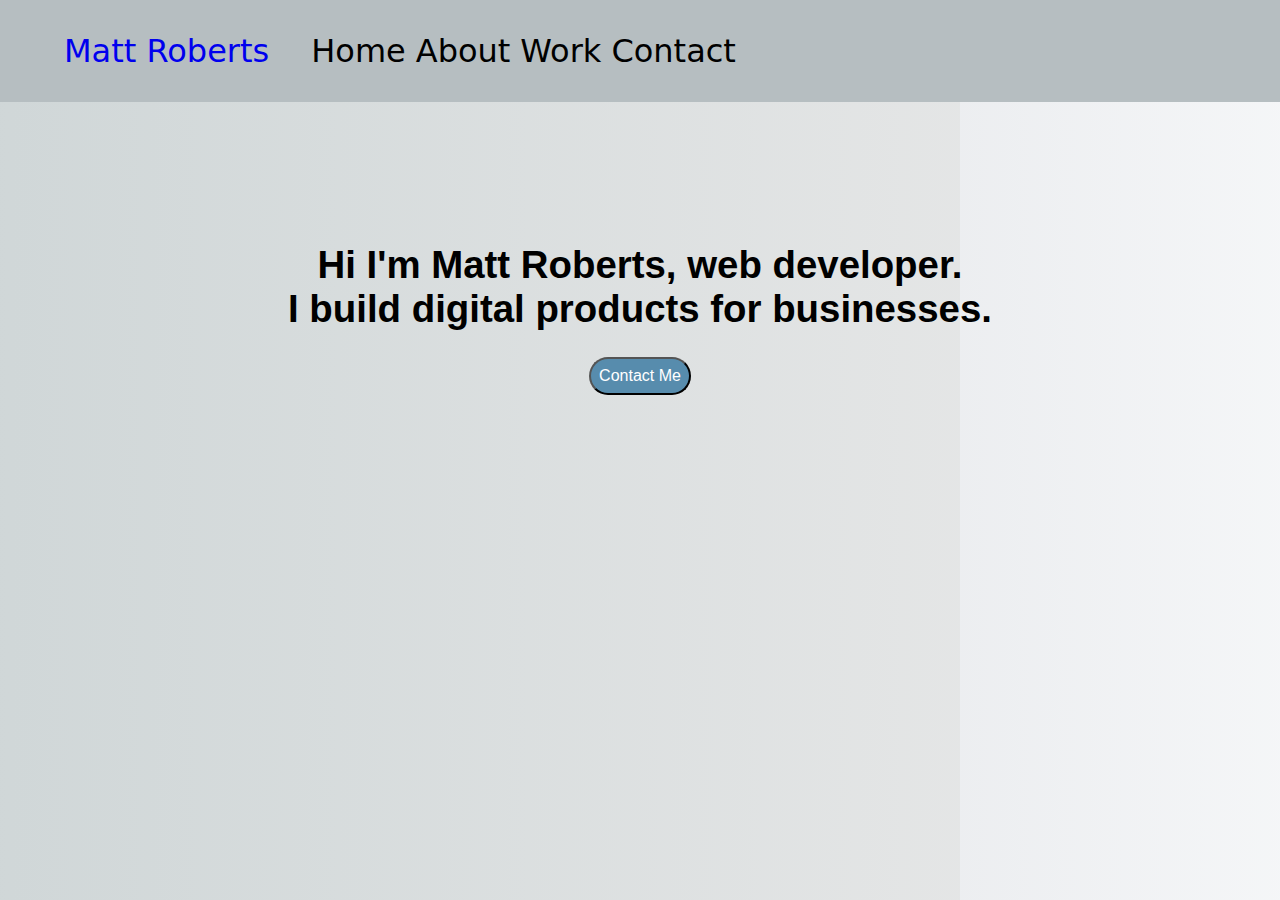
<file: index.html>
<!DOCTYPE html>
<html lang="en">
<head>
  <meta charset="UTF-8">
  <meta name="viewport" content="width=device-width, initial-scale=1.0">
  <meta name="description" content="I'm Matt Roberts and I build websites for people and businesses to help them grow.">
  <link rel="stylesheet" href="style.css">
  <link rel="stylesheet" href="font-awesome-4.7.0\css\font-awesome.min.css">
  <title>Matt Roberts | I build websites</title>
  <script src="https://ajax.googleapis.com/ajax/libs/jquery/3.7.1/jquery.min.js"></script>
  
</head>
<body>
  <section class="intro">
    <h1 class="intro1">
      Hi I'm Matt Roberts, web developer.<br>
      I build digital products for businesses.
    </h1>
    <section class="buttonContact">
      <a href="contact.html">
        <button type="button" class="contactButton">Contact Me</button>
      </a>
    </section>
  </section>
  <div id="nav-placeholder">
  </div>
  <script>
      $.get("nav.html", function(data){
          $("#nav-placeholder").replaceWith(data)
      });
      
  </script>
  
  
  
</body>
</html>
</file>
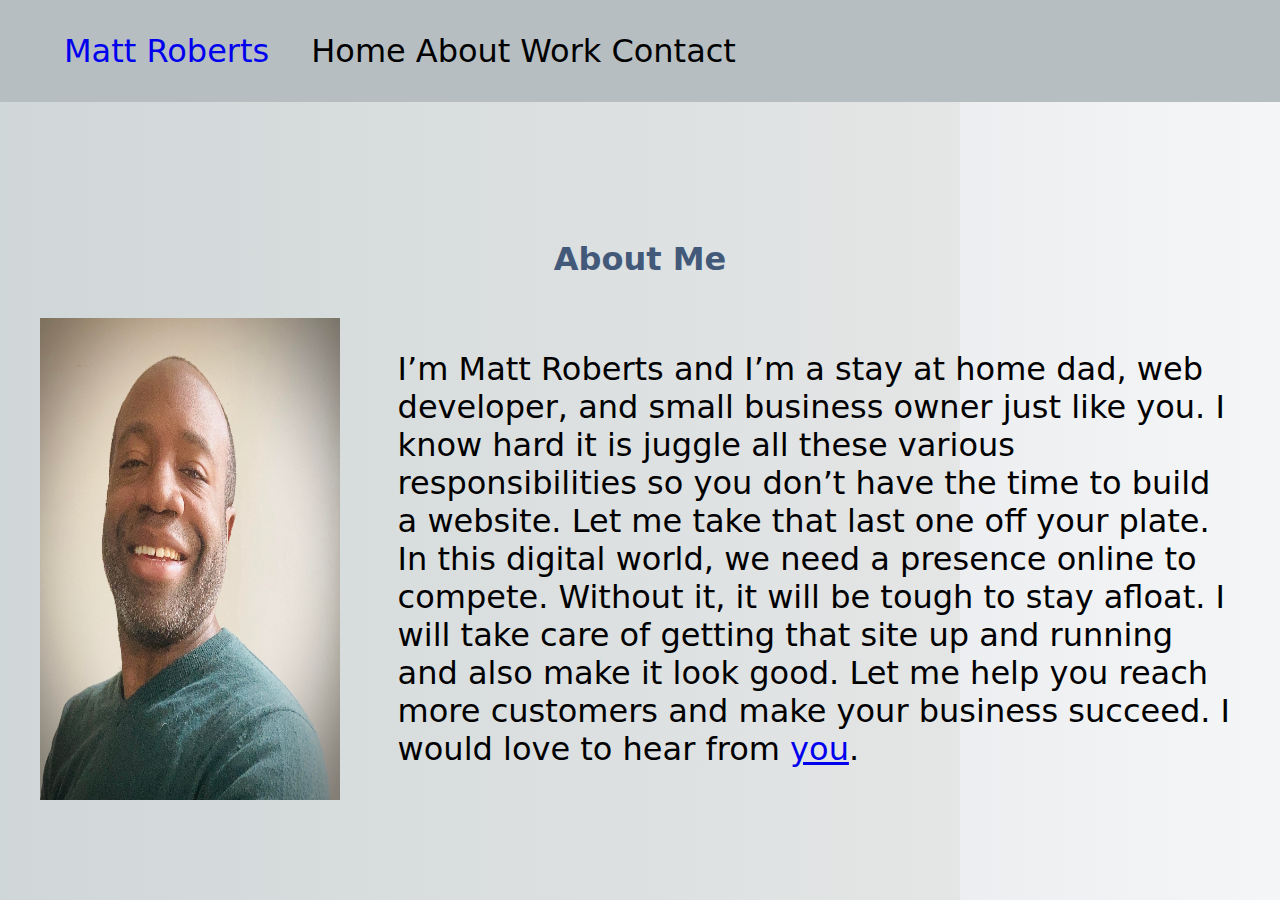
<file: about-me.html>
<html>
<head>
    <script src="https://ajax.googleapis.com/ajax/libs/jquery/3.7.1/jquery.min.js"></script>
    <link rel="stylesheet" href= 'style.css'>
    <title>About Me</title>
    <meta charset="UTF-8">
    <meta name="viewport" content="width=device-width, initial-scale=1.0">
    <meta name="description" content="This is a little about me and how I can help you.">
</head>
<body>
    <div id="nav-placeholder">
    </div>
    <script>
        $.get("nav.html", function(data){
            $("#nav-placeholder").replaceWith(data)
        });
    </script>
<h1 id="title">About Me</h1>
    <div class="about">
        <img src="images\pro-photo.jpg" id="left-img">
        <p id="text-right">I’m Matt Roberts and I’m a stay at home dad, web developer, and small business owner just like you. I know hard it is juggle all these various responsibilities so you don’t have the time to build a website. Let me take that last one off your plate. In this digital world, we need a presence online to compete. Without it, it will be tough to stay afloat. I will take care of getting that site up and running and also make it look good. Let me help you reach more customers and make your business succeed. I would love to hear from <a href="contact.html">you</a>. </p>
    </div>
    
</body>
</html>
</file>
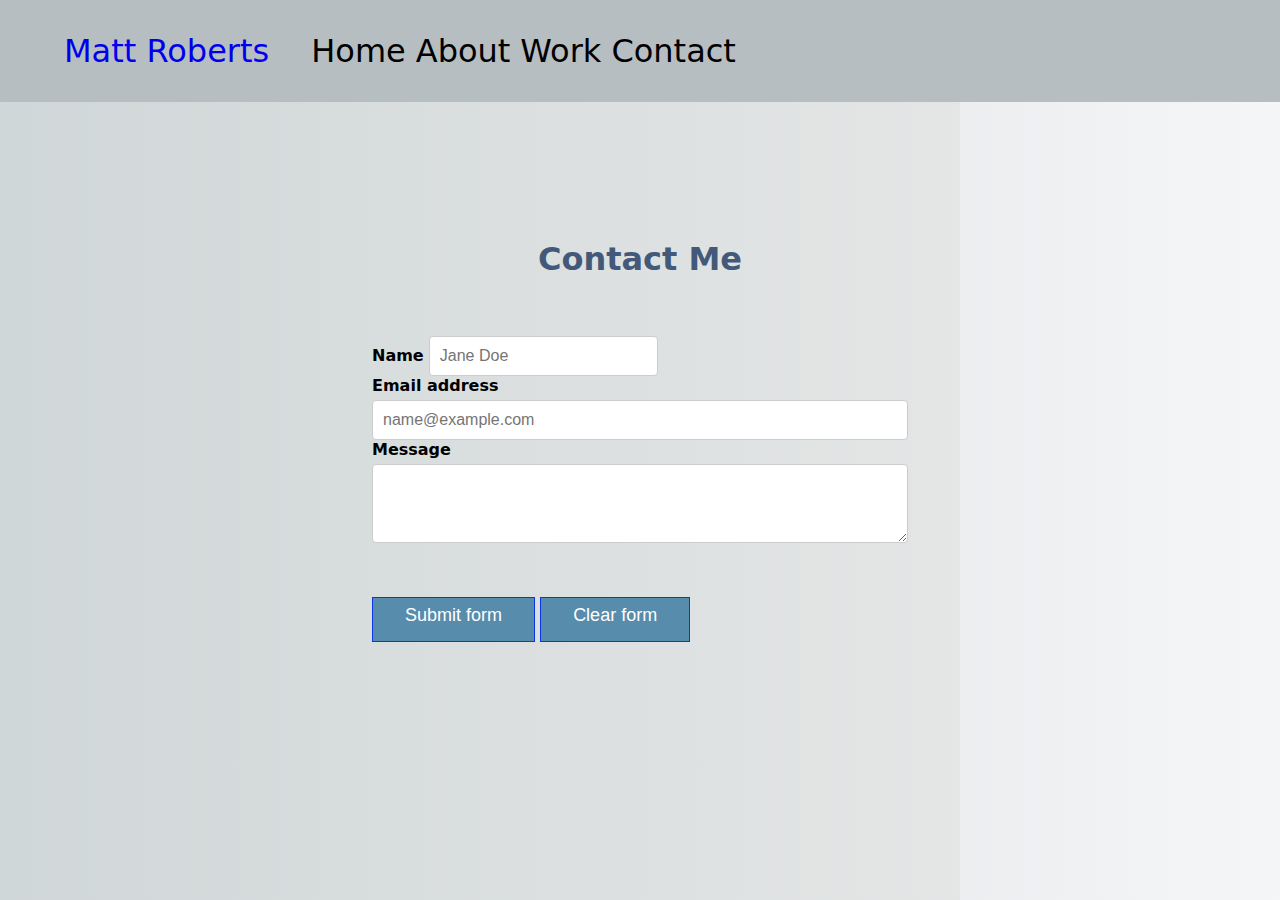
<file: contact.html>
<html>
<head>
    <script src="https://ajax.googleapis.com/ajax/libs/jquery/3.7.1/jquery.min.js"></script>
    <link rel="stylesheet" href= 'style.css'>
    <title>Contact Me</title>
    <meta charset="UTF-8">
    <meta name="viewport" content="width=device-width, initial-scale=1.0">
    <meta name="description" content="If you want to contact me; this is how you do it.">
</head>
<body>
    <div id="nav-placeholder">
    </div>
    <script>
        $.get("nav.html", function(data){
            $("#nav-placeholder").replaceWith(data)
        });
    </script>
    
<h1 class="titleContact">Contact Me</h1>
    <form id="contact-form" name="contact-form" action="https://formspree.io/f/mkgwqveo" method="POST" onsubmit="return e()" onclick="reset()">
        <div class="container" >
        
            <div class="main-info">
                <div class="col-sm-6">
                    <label for="Name" form-label class="contact-info">Name</label>
                    <input type="text" class="form-control" id="name" name="name"
                    placeholder="Jane Doe" required>
                </div>
            <div class="main-info">
                <label for="emailaddress" class="contact-info">Email address</label>
                <input type="email" class="form-control" id="emailaddress" placeholder="name@example.com" required>
            </div>
            <div class="main-info">
                <label for="message" class="contact-info">Message</label>
                <textarea class="form-control" id="message" rows="3"></textarea>
            </div>
            <div class="submit-btn">
                <button class="btn-primary" type="submit">Submit form</button>
                <button class="btn-primary" type="button" onclick="reset()">Clear form</button>
        </div>
        
        
    </form>
    <script src="script.js"></script>
</body>
</html>
</file>
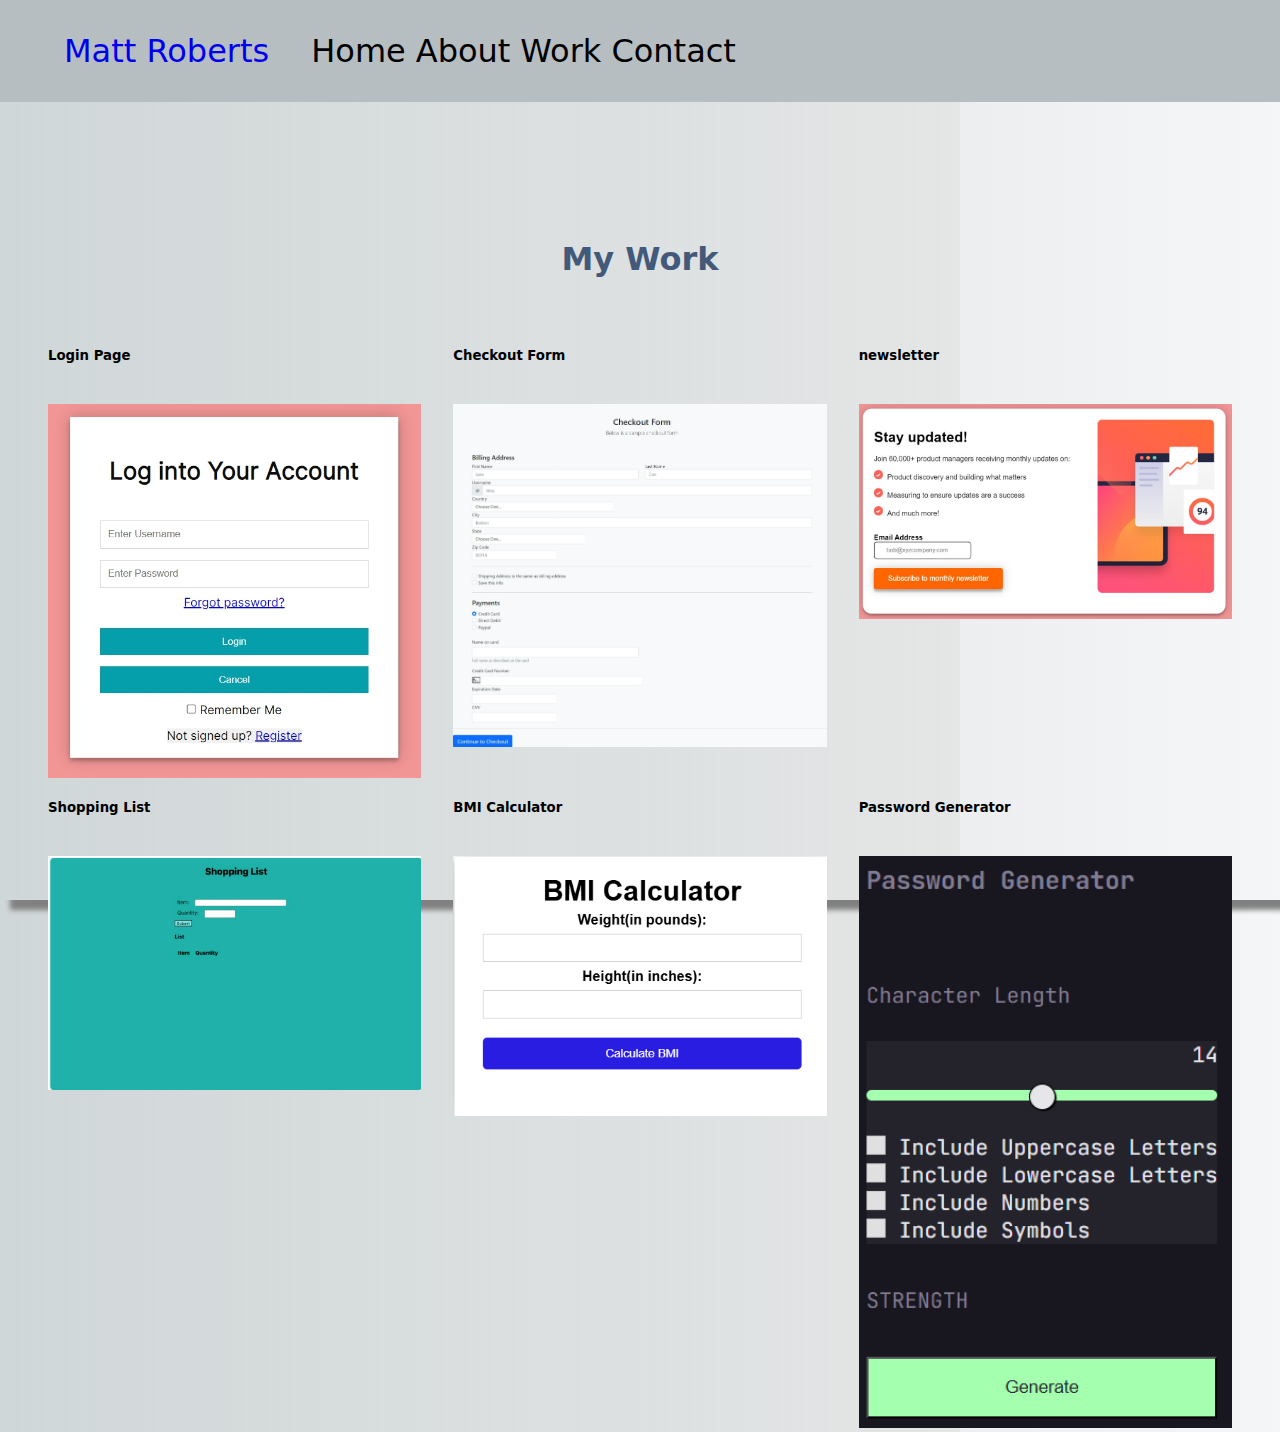
<file: work.html>
<html>
<head>
    <script src="https://ajax.googleapis.com/ajax/libs/jquery/3.7.1/jquery.min.js"></script>
    <link rel="stylesheet" href= 'style.css'>
    <title>My Work</title>
    <meta charset="UTF-8">
    <meta name="viewport" content="width=device-width, initial-scale=1.0">
    <meta name="description" content="This is my body of work">
</head>
<body>
    <div id="nav-placeholder">
    </div>
    <script>
        $.get("nav.html", function(data){
            $("#nav-placeholder").replaceWith(data)
        });
    </script>
<h1 class="titleWork">My Work</h1>

  <div class="work">
    
      <div class="item">
        <h5 class="title">Login Page</h5>
        <img src="images\loginpage1.jpeg">
      </div>
      <div class="item2">
        <h5 class="title">Checkout Form</h5>
        <img src="images\Screenshot_28-5-2024_143923_127.0.0.1.jpeg">
      </div>
      <div class="item3">
        <h5 class="title">newsletter</h5>
        <a href="https://newsletter-seven-gold.vercel.app/" target="_blank"><img src="images\newsletter2.jpg" alt="newsletter"></a>
      </div>
      <div class="item4">
        <h5 class="title">Shopping List</h5>
        <a href="https://shopping-list-five-beta.vercel.app/" target="_blank"><img src="images\shoppinglist.png" alt="shoppinglist"></a>
      </div>
      <div class="item5">
        <h5 class="title">BMI Calculator</h5>
        <a href="https://bmi-calculator-blond-rho.vercel.app/" target="_blank"><img src="images\bmicalculator.png" alt="bmicalculator"></a>
      </div>
      <div class="item6">
        <h5 class="title">Password Generator</h5>
        <a href="https://password-generator-aqkke5so2-mroberts0884s-projects.vercel.app/" target="_blank"><img src="images\password_generator.png" alt="passwordgenerator"></a>
      </div>
    
    
    
  </div>


</body>
</html>
</file>
<file: style.css>
body {
  margin: 0;
  padding: 0;
  background-image: linear-gradient(to left, rgb(202, 209, 217, 0.2) 0%, rgba(161, 170, 182, 0.2) 25%, rgb(121, 128, 129, 0.2) 25%, rgb(161, 175, 177, 0.5) 100%);
  box-shadow: 10px 10px 5px gray;
}

body, html {
  height: 100%;
  margin: 0;
}



html {
  box-sizing: border-box;
  font-family:
    /* Newer browsers */
    system-ui,
    /* Safari for OS X and iOS (San Francisco) */
    -apple-system,
    /* Chrome < 56 for OS X (San Francisco) */
    BlinkMacSystemFont,
    /* Windows */
    'Segoe UI',
    /* Android */
    Roboto,
    /* Basic web fallback */
    'Helvetica Neue',
    Helvetica,
    Arial,
    sans-serif,
    /* Emoji fonts */
    'Apple Color Emoji',
    'Segoe UI Emoji',
    'Segoe UI Symbol',
    'Noto Color Emoji';
  font-size: 1em;
}

@media (prefers-reduced-motion: no-preference) {
  html {
    scroll-behavior: smooth;
  }
}

h1{
    text-align: center;
    margin-top: -10%;
    
}

* {
  box-sizing: border-box;
}

.contactButton {
  border-radius: 50px;
  background-color: #578cad;
  font-size: medium;
  font-family: sans-serif;
  padding: 0.5em;
  cursor: pointer;
  color: white;
}

.titleContact, .titleWork, #title {
  padding-top: 3.5em;
  color: rgb(67, 89, 121);
}

/* contact page */



.container {
  margin: 2em;
}

#contact-form{
  display: flex;
  flex-direction: column;
  justify-content: center;
  align-content: space-evenly;
  width: 100%;
  max-width: 600px;
  overflow: hidden;
  margin: auto;
  
}




.contact-info {
  font-weight: bold;
  
}

.main-info {
  display: flex;
  flex-direction: column;
  
}

#contact-form input[type="text"],
#contact-form input[type="email"],
#contact-form textarea {
  padding: 10px;
  border: 1px solid #ccc;
  border-radius: 4px;
  font-size: 16px;
  margin-top: 5px;
}

.btn-primary {
  background-color: #578cad; 
  border: 1px solid rgb(9, 54, 232);
  color: white;
  padding: 15px 32px;
  text-align: center;
  text-decoration: none;
  display: inline-block;
  font-size: 2vh;
  cursor: pointer;
  
}

.submit-btn {
  padding-top: 10%;
  padding-bottom: 25%;
  
}

/* navbar */


.nav-item:active{
  font-weight: bold;
  
}

nav ul li a:hover {
  font-weight: bold;
  color: #578cad;
}

.active {

color: #578cad
}

nav {
  background-color: #b6bec1;
  top: 0;
  width: 100%;
  position: fixed;
  display: flex;
  align-items: center;
  
  }

.logo a {text-decoration: none;}

/* Work */

.work {
  display: grid;
  column-gap: 2em;
  margin: 3em;
}

.work img {
  width: 100%;
  height: auto;
}



.intro {
  margin: auto;
  width: 100%;
  padding: 5em;
  font-family: sans-serif;
  font-size: larger;

}

.intro1 {
  text-align: center;

}





@media only screen and (min-width: 577px) {

  /*navbar*/


   
  ul {
    display: flex;
    list-style-type: none;
    margin: 2em;
    padding: 0;
    overflow: hidden;
    font-size: 1rem;
    }

  .nav-item a {
    
    color: rgb(0, 0, 0);
    text-align: center;
    text-decoration: none;
    margin-left: 10px; /* Space between links */
    font-size: 2rem;
    }
  
  

  .logo {
    margin-left: 2em;
    font-size: 2rem;
  } 

  
  
  input[type='checkbox'] {
  display: none;}

  .checkbtn {
  display: none;
}

  body {
  padding-top: 20%;

}

.intro {
  display: flex;
  flex-direction: column;
  align-items: center;
  justify-content: center;
}


/*work*/

  .work {
    grid-template-columns: repeat(3, 1fr);
  }

  
  .title {
    padding-bottom: 5%;
  }
  /* about */

  
  .about {
    display: flex;
    flex-direction: row;
    justify-content: space-between;
    margin: 2.5em;
  }

  #left-img {
    max-width: 25%;
    height: auto;

  }

  #text-right {
    max-width: 100%;
    margin-left: 1.8em;
    font-size: 2rem;
  }

  /* contact */

  #contact-me {
    color: white;
    border-radius: 12px;
    padding: 10px;
  }

  #contact {
    color:aliceblue;
    text-decoration: none;

  }

  .btn-primary {
    padding-top: 7px;
  }

 
  
  


  

}




@media only screen and (max-width: 576px) {
  /* For mobile phones: */
  .checkbtn {
    font-size: 1.5rem;
    color: black;
    cursor: pointer;
    right: 0;
    top: 0;
    display: block;
    position: absolute;
   }
  
   #check:checked ~ #main-menu {
    display: block;
   }
  
   nav input[type='checkbox']{
    display: none;}

  input[type='checkbox']:not(:checked) {
    display: none;}
    
  nav {
    background-color: #f9fbfc;
    top: 0;
    width: 100%;
    position: fixed;
    z-index: 1000; /* Ensure it's on top of other content */
    
    }

  nav label {
  float: right;
  }

  .nav-item a {
    margin-right: 2em;
    
    color: rgb(25, 172, 246);
    text-decoration: none;
    
  }

  .logo {
    display: block;
    color: rgb(25, 172, 246);
  }

  body {
    padding-top: 5em;
  }
  
  #main-menu {
    display: none;
    list-style: none;
  }
  
  /*about*/

  .about {
    display: flex;
    flex-direction: column;
    justify-content: center;
    align-items: center;
  }

  #left-img {
    max-width: 100%;
    height: auto;
  }

  #text-right {
    max-width: 100%;
    margin: 1em;
    font-size: 1em;
    color: rgb(255, 255, 255);
  }

  /*work*/

  .work {
    grid-template-columns: repeat(2, 1fr);
  }
 
  
}
</file>
